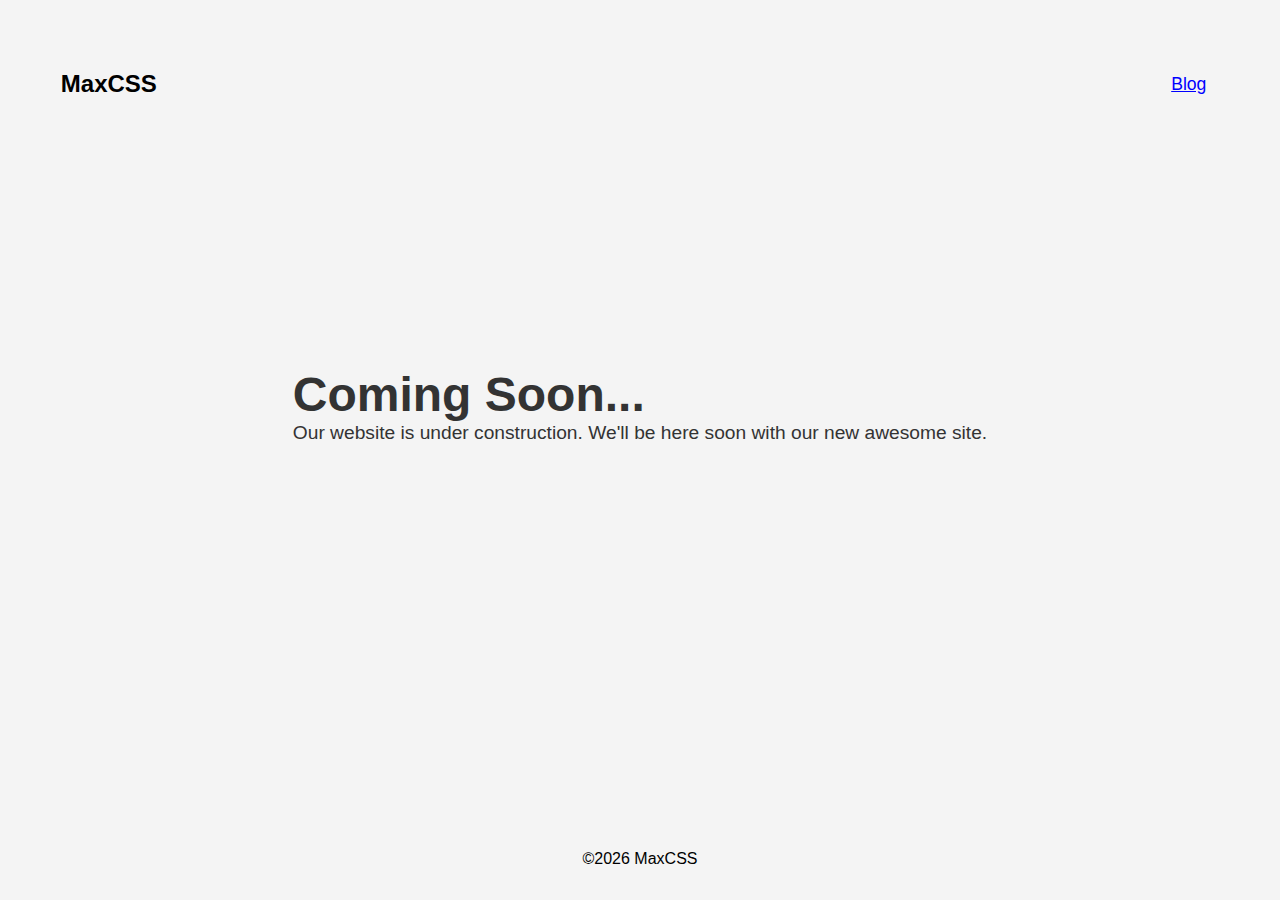
<file: index.html>
<!DOCTYPE html>
<html lang="en">
  <head>
    <meta charset="UTF-8" />
    <meta name="viewport" content="width=device-width, initial-scale=1.0" />
    <title>MaxCSS</title>
    <link rel="stylesheet" href="index.css" />
    <script defer src="index.js"></script>
  </head>
  <body>
    <header class="flex-row">
      <span>MaxCSS</span>
      <div class="flex-row align-right">
        <a href="https://blog.maxcss.tech">Blog</a>
      </div>
    </header>
    <main>
      <div class="container">
        <div class="content">
          <h1>Coming Soon...</h1>
          <p>
            Our website is under construction. We'll be here soon with our new
            awesome site.
          </p>
        </div>
      </div>
    </main>
    <footer>&copy;<span id="year"></span> MaxCSS</footer>
  </body>
</html>
</file>
<file: index.css>
/* common styling */
* {
  margin: 0;
  padding: 0;
  box-sizing: border-box;
}

html {
  scroll-behavior: smooth;
}

body {
  font-family: "Poppins", sans-serif;
  background-color: #f4f4f4;
}

/* header */
.flex-row {
  display: flex;
  align-items: center;
  justify-content: space-between;
  margin: 0.8rem;
  flex-direction: row;

  > a {
    text-decoration: underline;
    color: blue;
    margin-left: 0.7rem;
  }
  > a:hover {
    color: cornflowerblue;
  }
  > span {
    font-size: larger;
    font-weight: bold;
  }
}

header {
  padding: 3rem;
  font-size: 1.25rem;

  > div {
    font-size: 1.1rem;
  }
}

/* main */
.container {
  display: flex;
  justify-content: center;
  align-items: center;
  margin: 14% auto auto auto;
  max-width: 800px;
}

.content {
  margin: 2rem;
  color: #333;
  > h1 {
    font-size: 3rem;
  }
  > p {
    font-size: 1.2rem;
  }
}

/* footer */
footer {
  text-align: center;
  position: absolute;
  bottom: 2rem;
  width: 100%;
}

/* media queries */
@media screen and (max-width: 880px) {
  header {
    padding: 1rem !important;
  }
}
</file>
